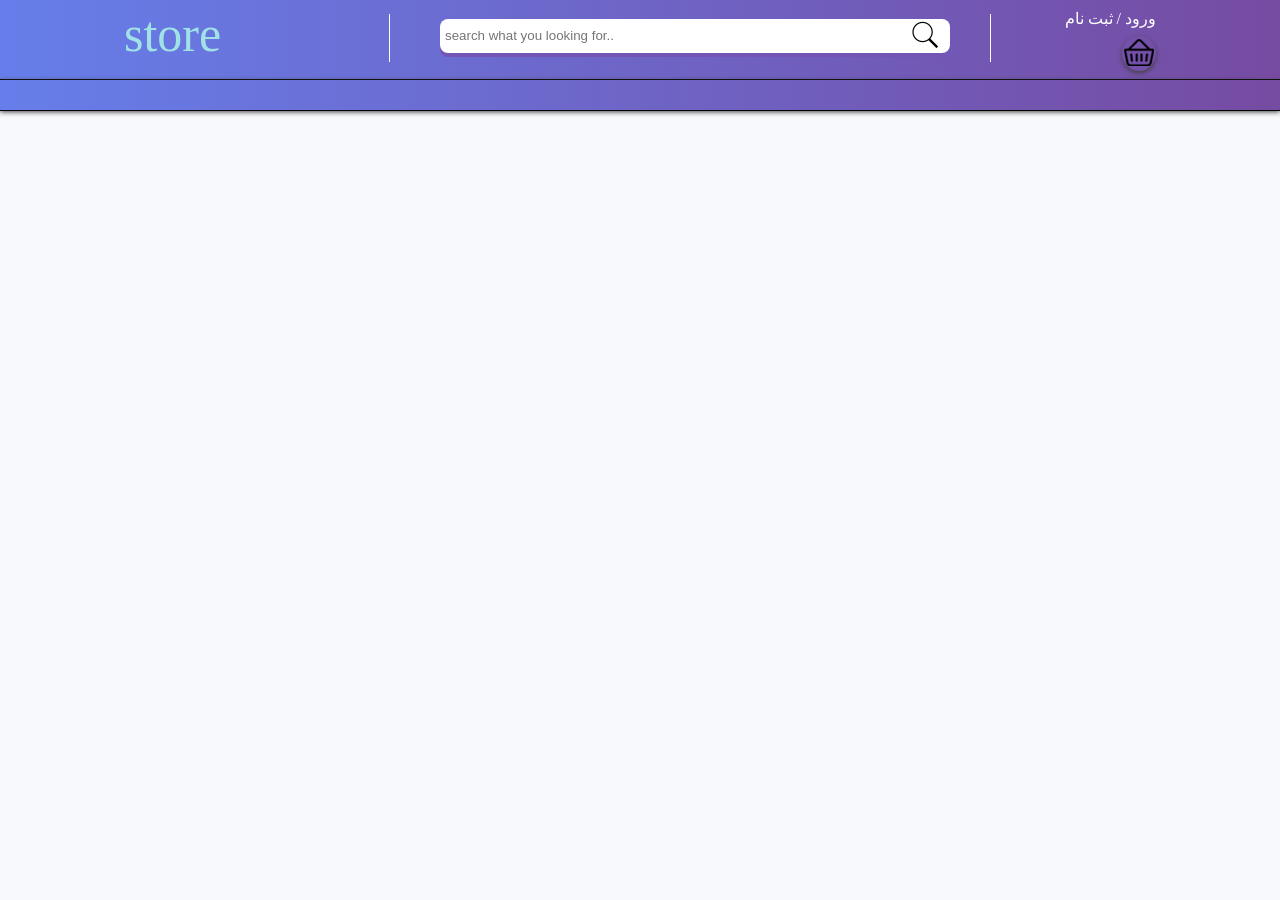
<file: index.html>
<!DOCTYPE html>
<html lang="en">
<head>
    <meta charset="UTF-8">
    <meta name="viewport" content="width=device-width, initial-scale=1.0">
    <title>store</title>
    <link href="./public/css/style.css" rel="stylesheet">
</head>
<body>
    <div id="background">
        <!-- data loaded from js  -->
    </div>
    
    <div id="main-body">
        <div id="header">
             <!-- data loaded from js  -->
              <div id="site-name"><p>store</p></div>
              <div id="search">
                <input placeholder="search what you looking for.." />
                <span id="search-icon"></span>
              </div>
              <div id="login-basket">
                
                <a id="login" href="#"> ورود / ثبت نام</a>
                <span id="basket"></span>
              </div>
        </div>
        <div id="nav"></div>
        <div id="body"></div>
        <div id="side-body"></div>
        <div id="footer"></div>
    </div>
    
    <script src="./js/app.js"></script>
</body>
</html>
</file>
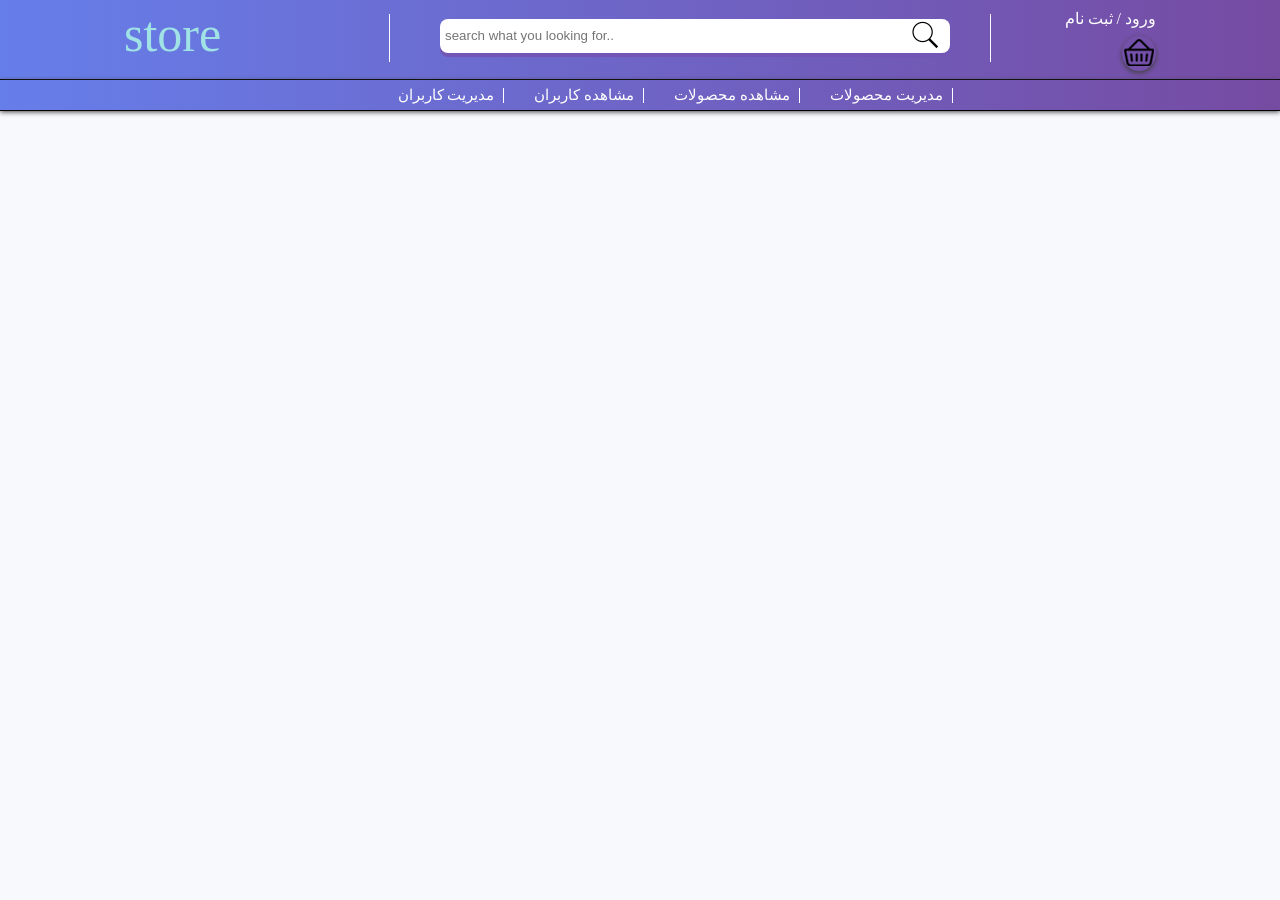
<file: dashboard/cms/products/index.html>
<!DOCTYPE html>
<html lang="en">
<head>
    <meta charset="UTF-8">
    <meta name="viewport" content="width=device-width, initial-scale=1.0">
    <title>store</title>
    <link href="../../../public/css/style.css" rel="stylesheet">
</head>
<body>
    <div id="background">
        <!-- data loaded from js  -->
    </div>
    
    <div id="main-body">
        <div id="header">
             <!-- data loaded from js  -->
              <div id="site-name"><p>store</p></div>
              <div id="search">
                <input placeholder="search what you looking for.." />
                <span id="search-icon"></span>
              </div>
              <div id="login-basket">
                
                <a id="login" href="#"> ورود / ثبت نام</a>
                <span id="basket"></span>
              </div>
        </div>
        <div id="nav">
            <ul>
                <li>
                    <a href="#">  مدیریت محصولات</a>
                   </li>
            <ul>
                
            
                <li>
                    <a href="../../../index.html"> مشاهده محصولات</a>
                   </li>
            
                <li>
                    <a href="#"> مشاهده کاربران</a>
                   </li>
        
                <li>
                    <a href="../users/index.html"> مدیریت کاربران</a>
                   </li>
            </ul>
        </div>
        <div id="body"></div>
        <div id="side-body"></div>
        <div id="footer"></div>
    </div>
    
    <script src="../../../js/app.js"></script>
</body>
</html>
</file>
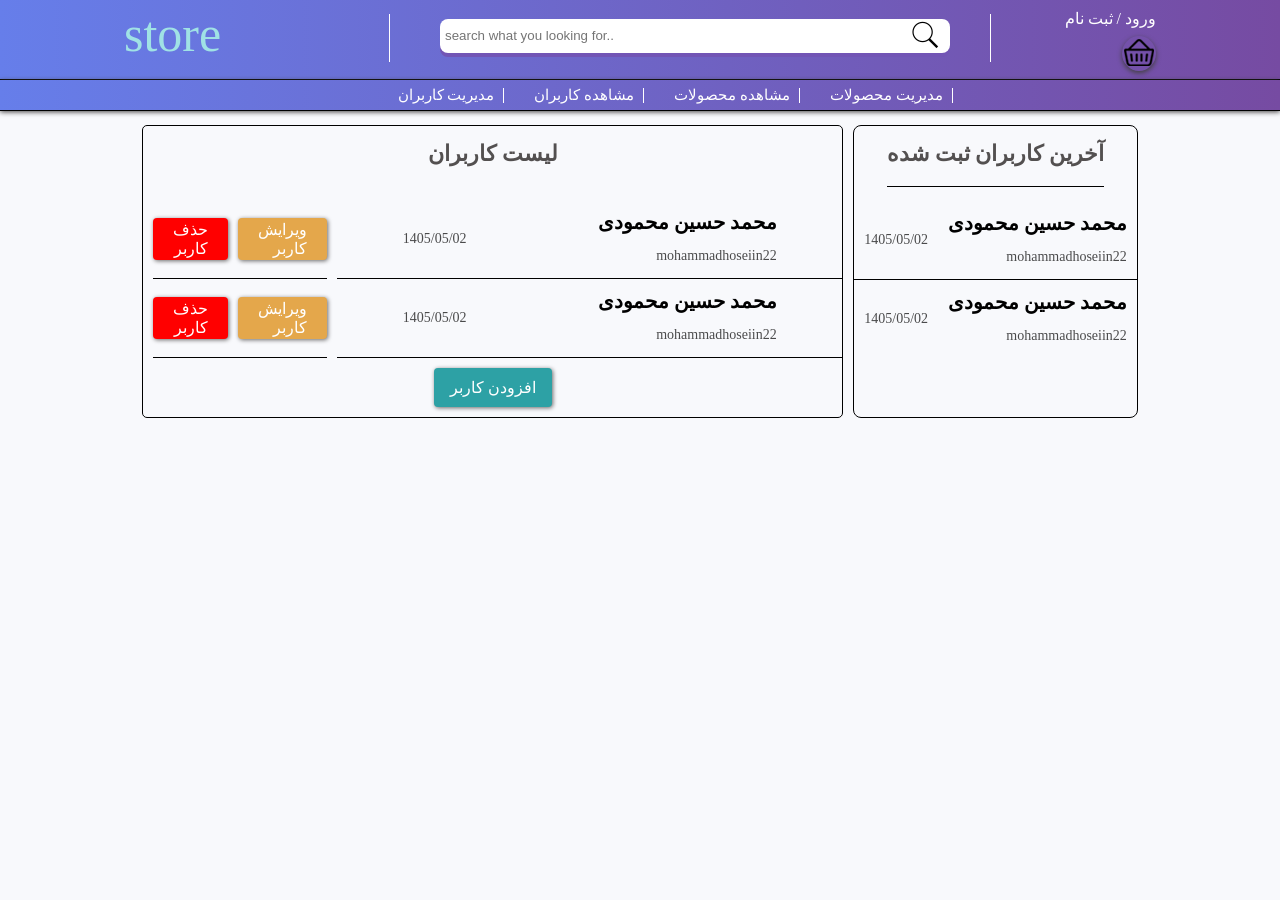
<file: dashboard/cms/users/index.html>
<!DOCTYPE html>
<html lang="en">
<head>
    <meta charset="UTF-8">
    <meta name="viewport" content="width=device-width, initial-scale=1.0">
    <title>store</title>
    <link href="../../../public/css/style.css" rel="stylesheet">
</head>
<body>
    <div id="background">
        <!-- data loaded from js  -->
    </div>
    
    <div id="main-body">
        <div id="header">
             <!-- data loaded from js  -->
              <div id="site-name"><p>store</p></div>
              <div id="search">
                <input placeholder="search what you looking for.." />
                <span id="search-icon"></span>
              </div>
              <div id="login-basket">
                
                <a id="login" href="#"> ورود / ثبت نام</a>
                <span id="basket"></span>
              </div>
        </div>
        <div id="nav">
            <ul>
                <li>
                    <a href="../products/index.html">  مدیریت محصولات</a>
                   </li>
            <ul>
                
            
                <li>
                    <a href="../../../index.html"> مشاهده محصولات</a>
                   </li>
            
                <li>
                    <a href="#"> مشاهده کاربران</a>
                   </li>
        
                <li>
                    <a href="#"> مدیریت کاربران</a>
                   </li>
            </ul>
        </div>
        <div id="user-body">
            <h1>لیست کاربران</h1>
            <div class="user-manage">
             <div class="user">
                <div>
                    <h2>محمد حسین محمودی</h2>
                <p>mohammadhoseiin22</p>
                </div>
                <div>
                    <p class="submit-date">1405/05/02</p>
                </div>
                
             </div>
             <div class="buttons">
                <div class="button edit-user">
                    ویرایش کاربر</div>
                <div class="button delete-user">حذف کاربر</div>
             </div>
            </div>
            <div class="user-manage">
             <div class="user">
                <div>
                    <h2>محمد حسین محمودی</h2>
                <p>mohammadhoseiin22</p>
                </div>
                <div>
                    <p class="submit-date">1405/05/02</p>
                </div>
                
             </div>
             <div class="buttons">
                <div class="button edit-user">
                    ویرایش کاربر</div>
                <div class="button delete-user">حذف کاربر</div>
             </div>
            </div>
            <div class="button add-user">افزودن کاربر</div>
        </div>



        <div id="user-side-body">
            <h1>آخرین کاربران ثبت شده</h1>
            
            
            <div class="user">
                <div>
                    <h2>محمد حسین محمودی</h2>
                <p>mohammadhoseiin22</p>
                </div>
                <div>
                    <p class="submit-date">1405/05/02</p>
                </div>
                
                
            </div>
            
            <div class="user">
                <div>
                    <h2>محمد حسین محمودی</h2>
                <p>mohammadhoseiin22</p>
                </div>
                <div>
                    <p class="submit-date">1405/05/02</p>
                </div>
                
                
            </div>
            
        </div>
        <div id="footer"></div>
    </div>
    
    <script src="../../../js/app.js></script>
</body>
</html>
</file>
<file: public/css/style.css>
:root{
    --main-background-color:#f8f9fc;
    --random-translateX:35px;
    --line-color:red;
    --circle-width:10px;
    --circle-height:10px

}
body{
    margin: 0px;
}

#background{
    background-color: var(--main-background-color);
    width: 100%;
    height:100%;
    position: fixed;
    inset:0;
    z-index:0;
}
/* 

.line{
    width: var(--random-width);
    height: 3px;
    background-color: var(--line-color);
    position: absolute;
    
}

.line::after,.line::before{
    content:'';
    position:absolute;
    height: var(--circle-height);
    width: var(--circle-width);
    top:50%;
    transform: translateY(-50%);
    background-color: var(--line-color);
    border-radius: 50%;
}

.line::after{left: 0;
transform: translate(-50%,-50%);
}
.line::before{right: 0;
transform: translate(50%,-50%);
}

.line.rotate-left{
    animation: line-rotator-left ease 5s infinite alternate;
}

.line.rotate-right{
    animation: line-rotator-right ease 5s infinite alternate;
}

@keyframes line-rotator-right {
    0%{
        transform: rotate(0deg) scaleX(1);
        
    }50%{
        transform: rotate(-180deg) scaleX(0.7);
    }100%{
       transform: rotate(-360deg) scaleX(1.2);
    }
} 


@keyframes line-rotator-left {
    0%{
        transform: rotate(0deg) scaleX(1);
    }50%{
        transform: rotate(180deg) scaleX(1.3);
    }100%{
        transform: rotate(360deg) scaleX(0.8);
    }
} 

 */


/* body elems */


#main-body{
    position: relative;
    display: grid;
    grid-template-columns: repeat(9,1fr);
    grid-template-rows: 80px 45px auto 230px;
   
}
#header{
grid-column: 1/-1;
border-bottom:1px solid black;
display: flex;
gap:50px;
padding:5px 10px;
background:linear-gradient(to right,#667eea   ,#764ba2 100%);
justify-content: center;

}
#site-name{
    flex: 1 ;
    max-width: 250px;
height: 100%;
padding: 0px 16px;
position: relative;
}

#site-name::after{
    content:"";
    width: 1px;
    height: 70%;
    background-color: white;
    right:0px;
    position:absolute;
    top:9px
}
#site-name p{
    font-size:50px;
    margin: 0px;
    color: rgb(160, 226, 229);

}
#search{
height: 100%;
max-width: 500px;
flex: 1;
line-height: 60px;
position: relative;
}

#search input{
width: 100%;
height:30px;
border-radius: 8px;
border:none;
outline: none;
box-shadow: 0px 4px 0px #7255B5;
padding:2px 5px
}

#search-icon{
    display: block;
    width:30px;
    height: 30px;
    
    position:absolute;
  
    top:15px;
    right:0px;
    background:url('../img/search.png');
}

#login-basket{
    flex: 1 ;
    max-width: 150px;
height: 100%;
display: flex;
     flex-direction: column;
     justify-content: center;
     align-items: end;
     gap:8px;
     padding:0px 16px;
     
     position: relative;
}
#login-basket::after{
    content:"";
    width: 1px;
    height: 70%;
    background-color: white;
    left:0px;
    position:absolute;
    top:9px
}
#login{
     color:white;
     font-size:16px;
     text-decoration:none;
     
}
#login:hover{
    color:red;
}
#basket{
    width:34px;
    height:35px;
    display:block;
   position: relative;
    border-radius: 50%;
    background:  url('../img/basket\ default.png') -2px -5px;
    
    overflow: hidden;
    box-shadow: 0px 2px 5px rgb(66, 65, 65);
    cursor: pointer;
}

#basket:hover{
    background:  url('../img/basket\ hover.png') -2px -5px;
}





#nav{
grid-column: 1/-1;
height: 30px;
background: linear-gradient(to right, #667eea, #764ba2 100%);
border-bottom:1px solid black;
box-shadow: 0px 1px 5px rgb(66, 65, 65);
}
#nav ul{
    padding: 0px;
    list-style-type: none;
    direction: rtl;
    margin: 0px;
    height: 100%;
    display: flex;
    justify-content:center ;
    align-items: center;
    padding-left: 30px;
    gap:40px
}
#nav ul li{
height: 100%;
line-height: 30px;
position: relative;
}

#nav ul li::after{
content: "";
position: absolute;
height:50%;
right:-10px;
top:8px;
width: 1px;
background-color: white;
}

#nav ul li a{
text-decoration: none;
color:white;
font-size:15px
}

#nav ul li a:hover{
text-decoration: none;
color:rgb(7, 161, 228);
font-size:15px
}







#user-body{
grid-column: 2/7;
}
#user-side-body{
grid-column: 7/9;
}
#footer{
grid-column: 1/-1;
}
#header .header-line{
    width: 1px;
    height: 3%;
    background-color: white;
    position: absolute;
    
    
}

.header-line.line-animation{
animation:move-line 3s ease infinite forwards;
}

@keyframes move-line {
    0%{
        opacity: 50%;
        transform: translateY(0%) translateX(var(--random-translateX));
    }100%{
transform: translateY(60px) translateX(var(--random-translateX)) ;
opacity: 0%;
    }
}


/* user style */

#user-body{
    border:1px solid black;
    border-radius:5px;
    margin-right:10px;
    display:flex;
    flex-direction:column;
    align-items:center;
    direction: rtl;
}
#user-body h1{
    font-size:22px;
color: rgb(83, 80, 80);

height: 45px;
}
.user-manage{
    display: flex;
    width: 100%;
    gap:10px;
}
.buttons{
direction: rtl;
display: flex;
flex-direction: row;
gap:10px;
justify-content: center;
align-items: center;
flex:1;
margin-left: 10px;
border-bottom:1px solid black;

}
.delete-user{
padding: 2px 20px;
flex: 1;
background-color: red;
}
.edit-user{
    
    flex: 1;
padding: 2px 20px;

background-color: #e4a74b;
}

.user-manage:nth-last-child(1) .buttons{border-bottom: none;}
.user-manage:nth-last-child(1) .user{border-bottom: none;}


.add-user{
    background-color: rgb(45, 161, 165);
    padding: 10px 16px;
    margin: 10px;
}
.button{
    border-radius: 4px;
    cursor: pointer;
    color: white;
    
    box-shadow:1px 1px 4px rgb(105, 104, 104);
}

#user-side-body{
    border:1px solid black;
    border-radius:8px;
    direction: rtl;
    display: flex;
    flex-direction:column;
    align-items:center;
    max-height: 530px;
}

#user-side-body h1{
font-size:22px;
color: rgb(83, 80, 80);
border-bottom:1px solid black;
height: 45px;
}
.user{
    align-self:flex-start;
    padding: 0px 0px;
    display:flex;
    justify-content: space-around;
    align-items:center;
    width:100%;
    border-bottom:1px solid black

}
.user:nth-last-child(1){
   border-bottom:none
}
.user h2{
    margin: 10px 0px;
    font-size:20px
}
.user p{
    font-size: 14px;
    opacity: 0.7;
}
</file>
